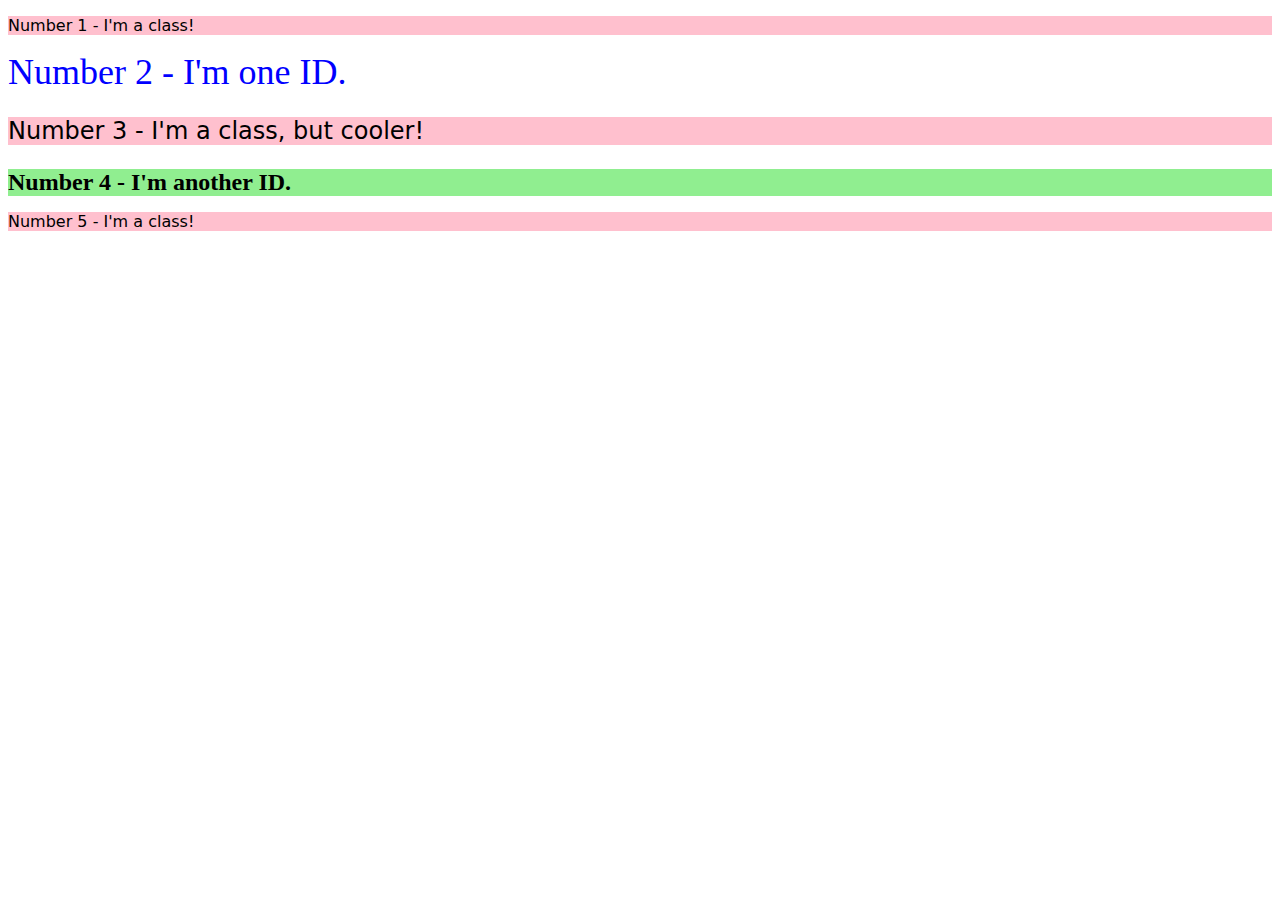
<file: foundations/intro-to-css/02-class-id-selectors/index.html>
<!DOCTYPE html>
<html lang="en">
  <head>
    <meta charset="UTF-8">
    <meta http-equiv="X-UA-Compatible" content="IE=edge">
    <meta name="viewport" content="width=device-width, initial-scale=1.0">
    <title>Class and ID Selectors</title>
    <link rel="stylesheet" href="style.css">
  </head>
  <body>
    <p class="odd">Number 1 - I'm a class!</p>
    <div id="blue">Number 2 - I'm one ID.</div>
    <p class="super odd">Number 3 - I'm a class, but cooler!</p>
    <div id="green">Number 4 - I'm another ID.</div>
    <p class="odd">Number 5 - I'm a class!</p>
  </body>
</html>
</file>
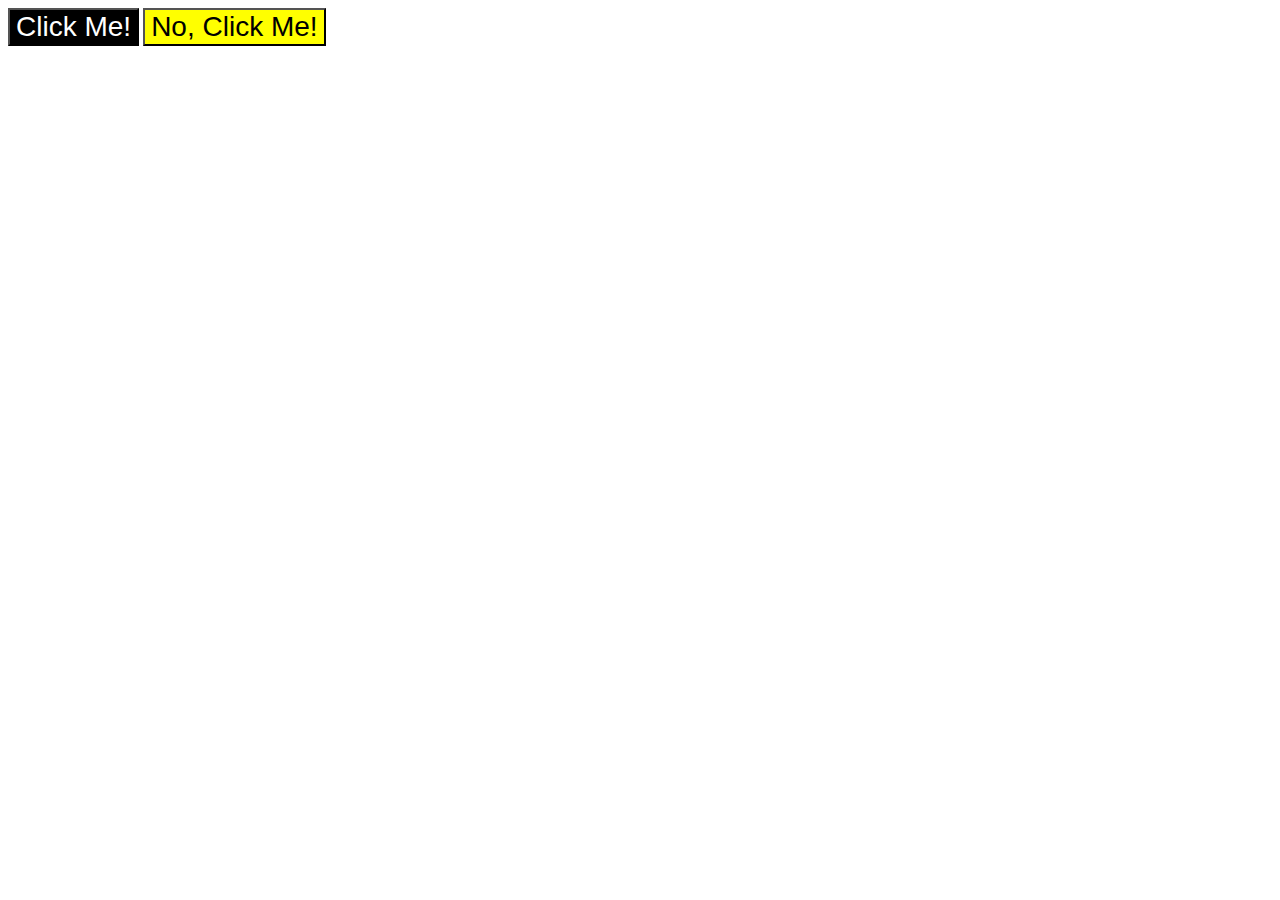
<file: foundations/intro-to-css/03-grouping-selectors/index.html>
<!DOCTYPE html>
<html lang="en">
  <head>
    <meta charset="UTF-8">
    <meta http-equiv="X-UA-Compatible" content="IE=edge">
    <meta name="viewport" content="width=device-width, initial-scale=1.0">
    <title>Grouping Selectors</title>
    <link rel="stylesheet" href="style.css">
  </head>
  <body>
    <button class="first element">Click Me!</button>
    <button class="second element">No, Click Me!</button>
  </body>
</html>
</file>
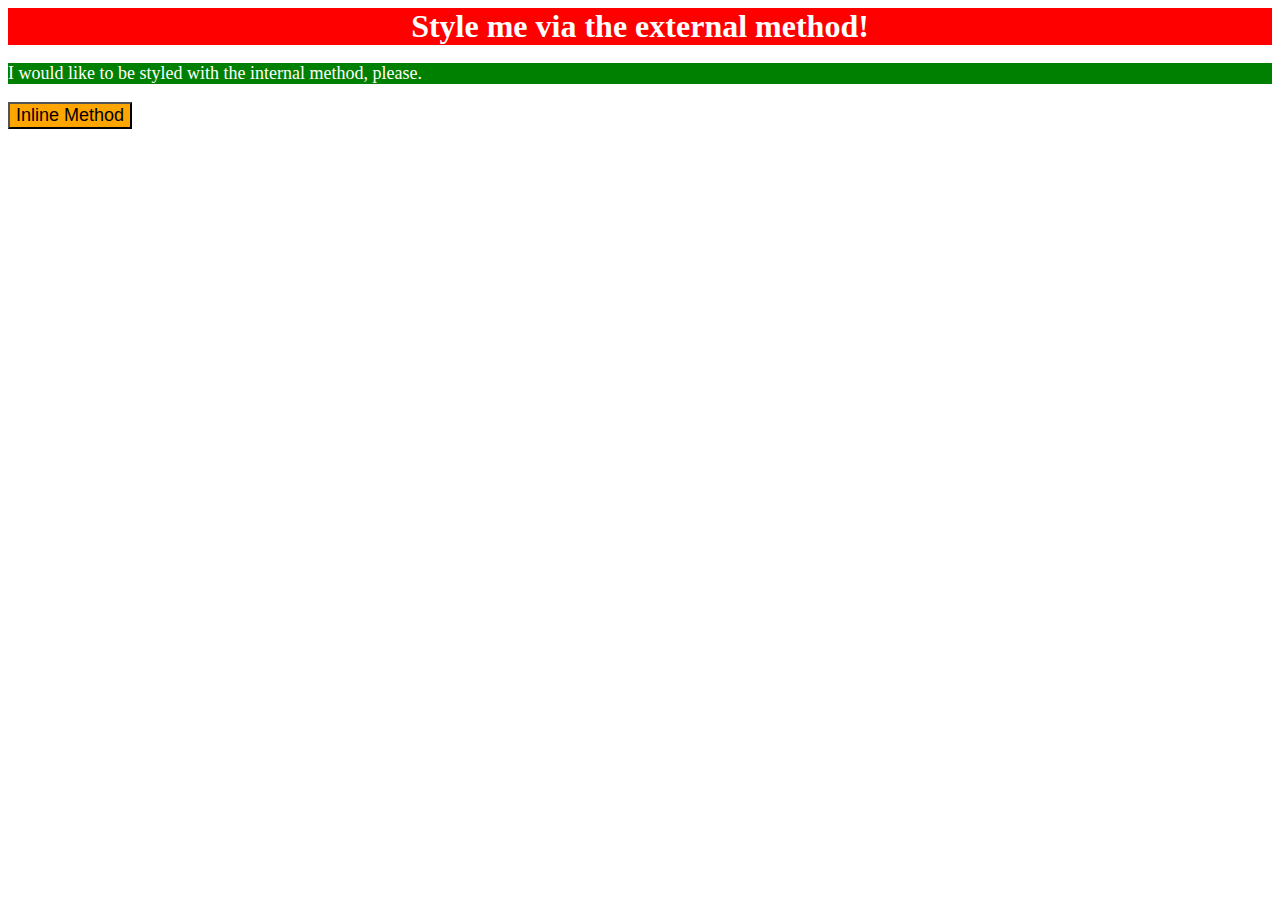
<file: foundations/intro-to-css/01-css-methods/prodject/index.html>
<!DOCTYPE html>
<html lang="en">
  <head>
    <meta charset="UTF-8">
    <meta http-equiv="X-UA-Compatible" content="IE=edge">
    <meta name="viewport" content="width=device-width, initial-scale=1.0">
    <title>Methods for Adding CSS</title>
    <link rel="stylesheet" href="styles.css">
    <style>p {
      color: white;
      background-color: green;
      font-size: 18px; }
      </style>
  </head>
  <body>
    <div class="weird" >Style me via the external method!</div>
    <p>I would like to be styled with the internal method, please.</p>
    <button style="background-color: orange;
    font-size: 18px;">Inline Method</button>
  </body>
</html>
</file>
<file: foundations/intro-to-css/02-class-id-selectors/style.css>
.odd{
    background-color: rgb(255, 192, 206);
    font-family: verdana, DejaVu Sans, sans-serif
}

#blue {
    color: blue;
    font-size: 36px;
}

#green {
    background-color: lightgreen;
    font-size: 24px;
    font-weight: bold;
}

.super {
    font-size: 24px;
}
</file>
<file: foundations/intro-to-css/03-grouping-selectors/style.css>
.first,.second{
    font-size: 28px;
    font-family:Helvetica, 'Times New Roman',sans-serif
}

.first{
    background-color: black;
    color: white;
}

.second{
    background-color: yellow;
}
</file>
<file: foundations/intro-to-css/01-css-methods/prodject/styles.css>
.weird {
color: white;
background-color: red;
font-size: 32px;
font-weight: bolder;
text-align: center;
}
</file>
